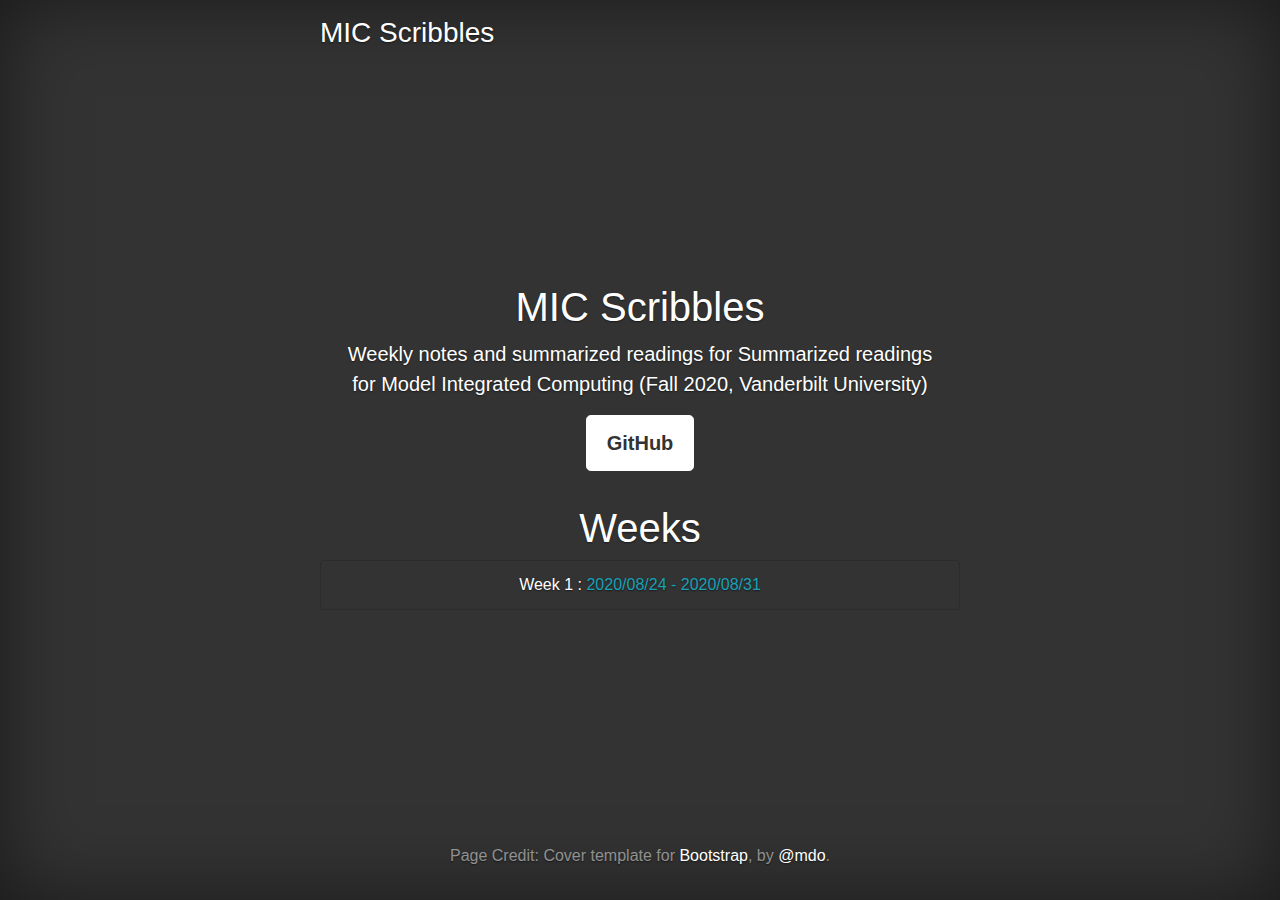
<file: index.html>
<!doctype html>
<html lang="en">
  <head>
    <meta charset="utf-8">
    <meta name="viewport" content="width=device-width, initial-scale=1, shrink-to-fit=no">
    <meta name="description" content="">
    <meta name="author" content="">
    <link rel="icon" href="/docs/4.0/assets/img/favicons/favicon.ico">

    <title>MIC Scribbles</title>


    <!-- Bootstrap core CSS -->
    <link rel="stylesheet" href="https://maxcdn.bootstrapcdn.com/bootstrap/4.0.0/css/bootstrap.min.css" integrity="sha384-Gn5384xqQ1aoWXA+058RXPxPg6fy4IWvTNh0E263XmFcJlSAwiGgFAW/dAiS6JXm" crossorigin="anonymous">

    <!-- Custom styles for this template -->
    <link href="assets/css/scribbles.css" rel="stylesheet">
  </head>

  <body class="text-center">

    <div class="scribble-container d-flex h-100 p-3 mx-auto flex-column">
      <header class="masthead mb-auto">
        <div class="inner">
          <h3 class="masthead-brand">MIC Scribbles</h3>
          <nav class="nav nav-masthead justify-content-center">
          </nav>
        </div>
      </header>

      <main role="main" class="inner scribble">
        <h1 class="scribble-heading"> MIC Scribbles</h1>
        <p class="lead">Weekly notes and summarized readings for Summarized readings for Model Integrated Computing (Fall 2020, Vanderbilt University) </p>
        <a href="https://github.com/umesh-timalsina/mic-scribbles" class="btn btn-lg btn-secondary">GitHub</a>
      </main>
      <hr/>
      <div>
        <h1>Weeks</h1>
        <ul class="list-group ul-week">
          <li class="list-group-item"><a href="./week-1.html">Week 1</a> : <span class="text-info">2020/08/24 - 2020/08/31</span></li>
        </ul>
      </div>

      <footer class="mastfoot mt-auto">
        <div class="inner">
          <p>Page Credit: Cover template for <a href="https://getbootstrap.com/">Bootstrap</a>, by <a href="https://twitter.com/mdo">@mdo</a>.</p>
        </div>
      </footer>
    </div>

<script src="https://code.jquery.com/jquery-3.2.1.slim.min.js" integrity="sha384-KJ3o2DKtIkvYIK3UENzmM7KCkRr/rE9/Qpg6aAZGJwFDMVNA/GpGFF93hXpG5KkN" crossorigin="anonymous"></script>
<script src="https://cdnjs.cloudflare.com/ajax/libs/popper.js/1.12.9/umd/popper.min.js" integrity="sha384-ApNbgh9B+Y1QKtv3Rn7W3mgPxhU9K/ScQsAP7hUibX39j7fakFPskvXusvfa0b4Q" crossorigin="anonymous"></script>
<script src="https://maxcdn.bootstrapcdn.com/bootstrap/4.0.0/js/bootstrap.min.js" integrity="sha384-JZR6Spejh4U02d8jOt6vLEHfe/JQGiRRSQQxSfFWpi1MquVdAyjUar5+76PVCmYl" crossorigin="anonymous"></script>
  </body>
</html>
</file>
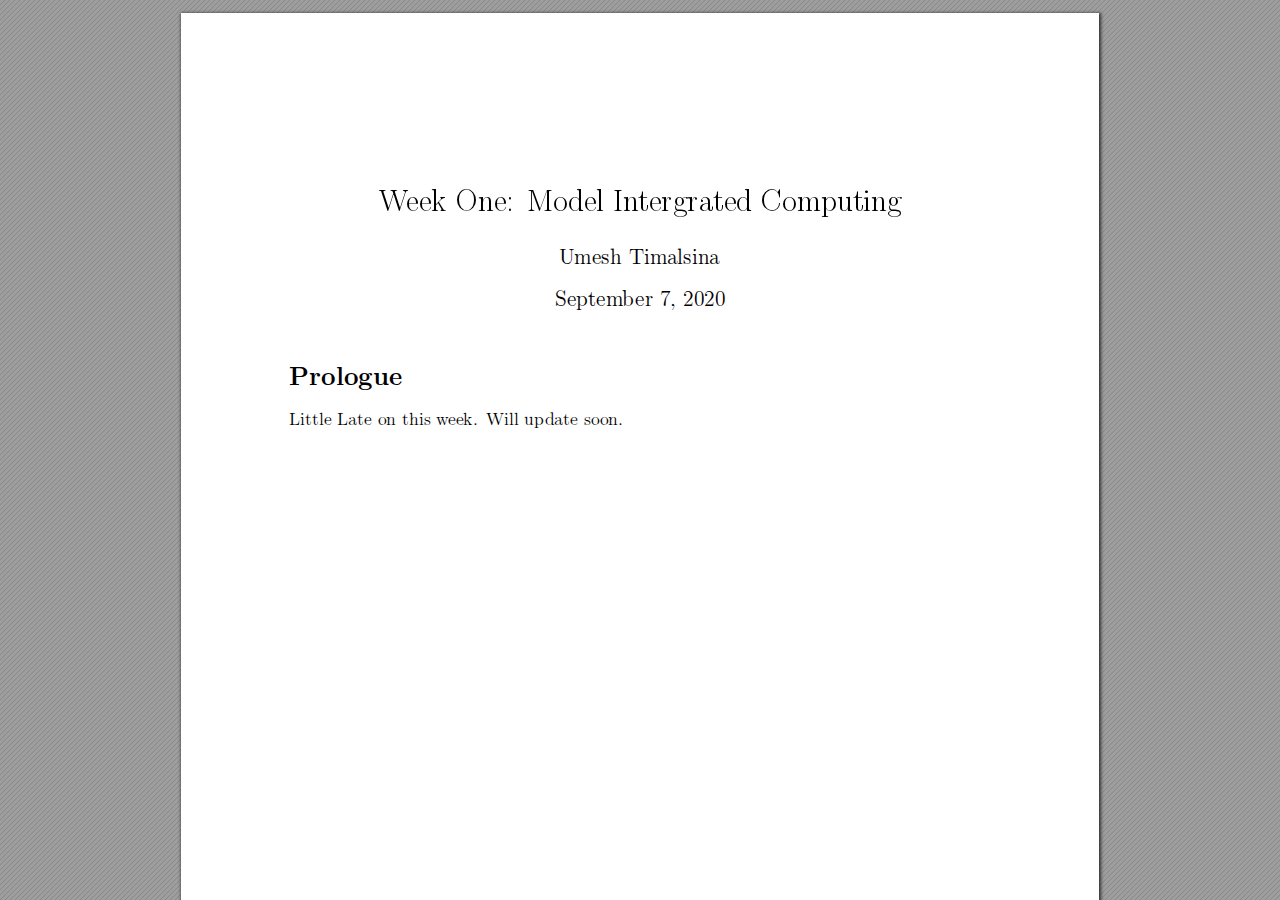
<file: week-1.html>
<!DOCTYPE html>
<!-- Created by pdf2htmlEX (https://github.com/pdf2htmlEX/pdf2htmlEX) -->
<html xmlns="http://www.w3.org/1999/xhtml">
<head>
<meta charset="utf-8"/>
<meta name="generator" content="pdf2htmlEX"/>
<meta http-equiv="X-UA-Compatible" content="IE=edge,chrome=1"/>
<style type="text/css">
/*! 
 * Base CSS for pdf2htmlEX
 * Copyright 2012,2013 Lu Wang <coolwanglu@gmail.com> 
 * https://github.com/pdf2htmlEX/pdf2htmlEX/blob/master/share/LICENSE
 */#sidebar{position:absolute;top:0;left:0;bottom:0;width:250px;padding:0;margin:0;overflow:auto}#page-container{position:absolute;top:0;left:0;margin:0;padding:0;border:0}@media screen{#sidebar.opened+#page-container{left:250px}#page-container{bottom:0;right:0;overflow:auto}.loading-indicator{display:none}.loading-indicator.active{display:block;position:absolute;width:64px;height:64px;top:50%;left:50%;margin-top:-32px;margin-left:-32px}.loading-indicator img{position:absolute;top:0;left:0;bottom:0;right:0}}@media print{@page{margin:0}html{margin:0}body{margin:0;-webkit-print-color-adjust:exact}#sidebar{display:none}#page-container{width:auto;height:auto;overflow:visible;background-color:transparent}.d{display:none}}.pf{position:relative;background-color:white;overflow:hidden;margin:0;border:0}.pc{position:absolute;border:0;padding:0;margin:0;top:0;left:0;width:100%;height:100%;overflow:hidden;display:block;transform-origin:0 0;-ms-transform-origin:0 0;-webkit-transform-origin:0 0}.pc.opened{display:block}.bf{position:absolute;border:0;margin:0;top:0;bottom:0;width:100%;height:100%;-ms-user-select:none;-moz-user-select:none;-webkit-user-select:none;user-select:none}.bi{position:absolute;border:0;margin:0;-ms-user-select:none;-moz-user-select:none;-webkit-user-select:none;user-select:none}@media print{.pf{margin:0;box-shadow:none;page-break-after:always;page-break-inside:avoid}@-moz-document url-prefix(){.pf{overflow:visible;border:1px solid #fff}.pc{overflow:visible}}}.c{position:absolute;border:0;padding:0;margin:0;overflow:hidden;display:block}.t{position:absolute;white-space:pre;font-size:1px;transform-origin:0 100%;-ms-transform-origin:0 100%;-webkit-transform-origin:0 100%;unicode-bidi:bidi-override;-moz-font-feature-settings:"liga" 0}.t:after{content:''}.t:before{content:'';display:inline-block}.t span{position:relative;unicode-bidi:bidi-override}._{display:inline-block;color:transparent;z-index:-1}::selection{background:rgba(127,255,255,0.4)}::-moz-selection{background:rgba(127,255,255,0.4)}.pi{display:none}.d{position:absolute;transform-origin:0 100%;-ms-transform-origin:0 100%;-webkit-transform-origin:0 100%}.it{border:0;background-color:rgba(255,255,255,0.0)}.ir:hover{cursor:pointer}</style>
<style type="text/css">
/*! 
 * Fancy styles for pdf2htmlEX
 * Copyright 2012,2013 Lu Wang <coolwanglu@gmail.com> 
 * https://github.com/pdf2htmlEX/pdf2htmlEX/blob/master/share/LICENSE
 */@keyframes fadein{from{opacity:0}to{opacity:1}}@-webkit-keyframes fadein{from{opacity:0}to{opacity:1}}@keyframes swing{0{transform:rotate(0)}10%{transform:rotate(0)}90%{transform:rotate(720deg)}100%{transform:rotate(720deg)}}@-webkit-keyframes swing{0{-webkit-transform:rotate(0)}10%{-webkit-transform:rotate(0)}90%{-webkit-transform:rotate(720deg)}100%{-webkit-transform:rotate(720deg)}}@media screen{#sidebar{background-color:#2f3236;background-image:url("[data-uri]")}#outline{font-family:Georgia,Times,"Times New Roman",serif;font-size:13px;margin:2em 1em}#outline ul{padding:0}#outline li{list-style-type:none;margin:1em 0}#outline li>ul{margin-left:1em}#outline a,#outline a:visited,#outline a:hover,#outline a:active{line-height:1.2;color:#e8e8e8;text-overflow:ellipsis;white-space:nowrap;text-decoration:none;display:block;overflow:hidden;outline:0}#outline a:hover{color:#0cf}#page-container{background-color:#9e9e9e;background-image:url("[data-uri]");-webkit-transition:left 500ms;transition:left 500ms}.pf{margin:13px auto;box-shadow:1px 1px 3px 1px #333;border-collapse:separate}.pc.opened{-webkit-animation:fadein 100ms;animation:fadein 100ms}.loading-indicator.active{-webkit-animation:swing 1.5s ease-in-out .01s infinite alternate none;animation:swing 1.5s ease-in-out .01s infinite alternate none}.checked{background:no-repeat url([data-uri])}}</style>
<style type="text/css">
.ff0{font-family:sans-serif;visibility:hidden;}
@font-face{font-family:ff1;src:url('[data-uri]')format("woff");}.ff1{font-family:ff1;line-height:0.903000;font-style:normal;font-weight:normal;visibility:visible;}
@font-face{font-family:ff2;src:url('[data-uri]')format("woff");}.ff2{font-family:ff2;line-height:0.898000;font-style:normal;font-weight:normal;visibility:visible;}
@font-face{font-family:ff3;src:url('[data-uri]')format("woff");}.ff3{font-family:ff3;line-height:0.895000;font-style:normal;font-weight:normal;visibility:visible;}
.m0{transform:matrix(0.375000,0.000000,0.000000,0.375000,0,0);-ms-transform:matrix(0.375000,0.000000,0.000000,0.375000,0,0);-webkit-transform:matrix(0.375000,0.000000,0.000000,0.375000,0,0);}
.v0{vertical-align:0.000000px;}
.ls0{letter-spacing:0.000000px;}
.sc_{text-shadow:none;}
.sc0{text-shadow:-0.015em 0 transparent,0 0.015em transparent,0.015em 0 transparent,0 -0.015em  transparent;}
@media screen and (-webkit-min-device-pixel-ratio:0){
.sc_{-webkit-text-stroke:0px transparent;}
.sc0{-webkit-text-stroke:0.015em transparent;text-shadow:none;}
}
.ws0{word-spacing:0.000000px;}
._0{margin-left:-6.446700px;}
._4{margin-left:-2.148900px;}
._3{width:2.148900px;}
._6{width:15.589581px;}
._5{width:18.707445px;}
._7{width:21.707607px;}
._1{width:24.960300px;}
._2{width:33.555900px;}
.fc0{color:rgb(0,0,0);}
.fs3{font-size:47.820800px;}
.fs1{font-size:57.384800px;}
.fs2{font-size:68.861600px;}
.fs0{font-size:82.650000px;}
.y0{bottom:-0.750000px;}
.y6{bottom:63.168000px;}
.y5{bottom:775.530000px;}
.y4{bottom:814.957500px;}
.y3{bottom:894.285000px;}
.y2{bottom:936.352500px;}
.y1{bottom:989.589000px;}
.h5{height:33.665843px;}
.h3{height:40.398899px;}
.h4{height:47.789950px;}
.h2{height:57.772350px;}
.h0{height:1188.000000px;}
.h1{height:1188.750000px;}
.w0{width:918.000000px;}
.w1{width:918.750000px;}
.x0{left:0.000000px;}
.x4{left:108.000000px;}
.x1{left:198.078000px;}
.x3{left:374.131500px;}
.x2{left:378.408000px;}
.x5{left:454.609500px;}
@media print{
.v0{vertical-align:0.000000pt;}
.ls0{letter-spacing:0.000000pt;}
.ws0{word-spacing:0.000000pt;}
._0{margin-left:-5.730400pt;}
._4{margin-left:-1.910133pt;}
._3{width:1.910133pt;}
._6{width:13.857405pt;}
._5{width:16.628840pt;}
._7{width:19.295651pt;}
._1{width:22.186933pt;}
._2{width:29.827467pt;}
.fs3{font-size:42.507378pt;}
.fs1{font-size:51.008711pt;}
.fs2{font-size:61.210311pt;}
.fs0{font-size:73.466667pt;}
.y0{bottom:-0.666667pt;}
.y6{bottom:56.149333pt;}
.y5{bottom:689.360000pt;}
.y4{bottom:724.406667pt;}
.y3{bottom:794.920000pt;}
.y2{bottom:832.313333pt;}
.y1{bottom:879.634667pt;}
.h5{height:29.925194pt;}
.h3{height:35.910133pt;}
.h4{height:42.479956pt;}
.h2{height:51.353200pt;}
.h0{height:1056.000000pt;}
.h1{height:1056.666667pt;}
.w0{width:816.000000pt;}
.w1{width:816.666667pt;}
.x0{left:0.000000pt;}
.x4{left:96.000000pt;}
.x1{left:176.069333pt;}
.x3{left:332.561333pt;}
.x2{left:336.362667pt;}
.x5{left:404.097333pt;}
}
</style>
<script>
/*
 Copyright 2012 Mozilla Foundation 
 Copyright 2013 Lu Wang <coolwanglu@gmail.com>
 Apachine License Version 2.0 
*/
(function(){function b(a,b,e,f){var c=(a.className||"").split(/\s+/g);""===c[0]&&c.shift();var d=c.indexOf(b);0>d&&e&&c.push(b);0<=d&&f&&c.splice(d,1);a.className=c.join(" ");return 0<=d}if(!("classList"in document.createElement("div"))){var e={add:function(a){b(this.element,a,!0,!1)},contains:function(a){return b(this.element,a,!1,!1)},remove:function(a){b(this.element,a,!1,!0)},toggle:function(a){b(this.element,a,!0,!0)}};Object.defineProperty(HTMLElement.prototype,"classList",{get:function(){if(this._classList)return this._classList;
var a=Object.create(e,{element:{value:this,writable:!1,enumerable:!0}});Object.defineProperty(this,"_classList",{value:a,writable:!1,enumerable:!1});return a},enumerable:!0})}})();
</script>
<script>
(function(){/*
 pdf2htmlEX.js: Core UI functions for pdf2htmlEX 
 Copyright 2012,2013 Lu Wang <coolwanglu@gmail.com> and other contributors 
 https://github.com/pdf2htmlEX/pdf2htmlEX/blob/master/share/LICENSE 
*/
var pdf2htmlEX=window.pdf2htmlEX=window.pdf2htmlEX||{},CSS_CLASS_NAMES={page_frame:"pf",page_content_box:"pc",page_data:"pi",background_image:"bi",link:"l",input_radio:"ir",__dummy__:"no comma"},DEFAULT_CONFIG={container_id:"page-container",sidebar_id:"sidebar",outline_id:"outline",loading_indicator_cls:"loading-indicator",preload_pages:3,render_timeout:100,scale_step:0.9,key_handler:!0,hashchange_handler:!0,view_history_handler:!0,__dummy__:"no comma"},EPS=1E-6;
function invert(a){var b=a[0]*a[3]-a[1]*a[2];return[a[3]/b,-a[1]/b,-a[2]/b,a[0]/b,(a[2]*a[5]-a[3]*a[4])/b,(a[1]*a[4]-a[0]*a[5])/b]}function transform(a,b){return[a[0]*b[0]+a[2]*b[1]+a[4],a[1]*b[0]+a[3]*b[1]+a[5]]}function get_page_number(a){return parseInt(a.getAttribute("data-page-no"),16)}function disable_dragstart(a){for(var b=0,c=a.length;b<c;++b)a[b].addEventListener("dragstart",function(){return!1},!1)}
function clone_and_extend_objs(a){for(var b={},c=0,e=arguments.length;c<e;++c){var h=arguments[c],d;for(d in h)h.hasOwnProperty(d)&&(b[d]=h[d])}return b}
function Page(a){if(a){this.shown=this.loaded=!1;this.page=a;this.num=get_page_number(a);this.original_height=a.clientHeight;this.original_width=a.clientWidth;var b=a.getElementsByClassName(CSS_CLASS_NAMES.page_content_box)[0];b&&(this.content_box=b,this.original_scale=this.cur_scale=this.original_height/b.clientHeight,this.page_data=JSON.parse(a.getElementsByClassName(CSS_CLASS_NAMES.page_data)[0].getAttribute("data-data")),this.ctm=this.page_data.ctm,this.ictm=invert(this.ctm),this.loaded=!0)}}
Page.prototype={hide:function(){this.loaded&&this.shown&&(this.content_box.classList.remove("opened"),this.shown=!1)},show:function(){this.loaded&&!this.shown&&(this.content_box.classList.add("opened"),this.shown=!0)},rescale:function(a){this.cur_scale=0===a?this.original_scale:a;this.loaded&&(a=this.content_box.style,a.msTransform=a.webkitTransform=a.transform="scale("+this.cur_scale.toFixed(3)+")");a=this.page.style;a.height=this.original_height*this.cur_scale+"px";a.width=this.original_width*this.cur_scale+
"px"},view_position:function(){var a=this.page,b=a.parentNode;return[b.scrollLeft-a.offsetLeft-a.clientLeft,b.scrollTop-a.offsetTop-a.clientTop]},height:function(){return this.page.clientHeight},width:function(){return this.page.clientWidth}};function Viewer(a){this.config=clone_and_extend_objs(DEFAULT_CONFIG,0<arguments.length?a:{});this.pages_loading=[];this.init_before_loading_content();var b=this;document.addEventListener("DOMContentLoaded",function(){b.init_after_loading_content()},!1)}
Viewer.prototype={scale:1,cur_page_idx:0,first_page_idx:0,init_before_loading_content:function(){this.pre_hide_pages()},initialize_radio_button:function(){for(var a=document.getElementsByClassName(CSS_CLASS_NAMES.input_radio),b=0;b<a.length;b++)a[b].addEventListener("click",function(){this.classList.toggle("checked")})},init_after_loading_content:function(){this.sidebar=document.getElementById(this.config.sidebar_id);this.outline=document.getElementById(this.config.outline_id);this.container=document.getElementById(this.config.container_id);
this.loading_indicator=document.getElementsByClassName(this.config.loading_indicator_cls)[0];for(var a=!0,b=this.outline.childNodes,c=0,e=b.length;c<e;++c)if("ul"===b[c].nodeName.toLowerCase()){a=!1;break}a||this.sidebar.classList.add("opened");this.find_pages();if(0!=this.pages.length){disable_dragstart(document.getElementsByClassName(CSS_CLASS_NAMES.background_image));this.config.key_handler&&this.register_key_handler();var h=this;this.config.hashchange_handler&&window.addEventListener("hashchange",
function(a){h.navigate_to_dest(document.location.hash.substring(1))},!1);this.config.view_history_handler&&window.addEventListener("popstate",function(a){a.state&&h.navigate_to_dest(a.state)},!1);this.container.addEventListener("scroll",function(){h.update_page_idx();h.schedule_render(!0)},!1);[this.container,this.outline].forEach(function(a){a.addEventListener("click",h.link_handler.bind(h),!1)});this.initialize_radio_button();this.render()}},find_pages:function(){for(var a=[],b={},c=this.container.childNodes,
e=0,h=c.length;e<h;++e){var d=c[e];d.nodeType===Node.ELEMENT_NODE&&d.classList.contains(CSS_CLASS_NAMES.page_frame)&&(d=new Page(d),a.push(d),b[d.num]=a.length-1)}this.pages=a;this.page_map=b},load_page:function(a,b,c){var e=this.pages;if(!(a>=e.length||(e=e[a],e.loaded||this.pages_loading[a]))){var e=e.page,h=e.getAttribute("data-page-url");if(h){this.pages_loading[a]=!0;var d=e.getElementsByClassName(this.config.loading_indicator_cls)[0];"undefined"===typeof d&&(d=this.loading_indicator.cloneNode(!0),
d.classList.add("active"),e.appendChild(d));var f=this,g=new XMLHttpRequest;g.open("GET",h,!0);g.onload=function(){if(200===g.status||0===g.status){var b=document.createElement("div");b.innerHTML=g.responseText;for(var d=null,b=b.childNodes,e=0,h=b.length;e<h;++e){var p=b[e];if(p.nodeType===Node.ELEMENT_NODE&&p.classList.contains(CSS_CLASS_NAMES.page_frame)){d=p;break}}b=f.pages[a];f.container.replaceChild(d,b.page);b=new Page(d);f.pages[a]=b;b.hide();b.rescale(f.scale);disable_dragstart(d.getElementsByClassName(CSS_CLASS_NAMES.background_image));
f.schedule_render(!1);c&&c(b)}delete f.pages_loading[a]};g.send(null)}void 0===b&&(b=this.config.preload_pages);0<--b&&(f=this,setTimeout(function(){f.load_page(a+1,b)},0))}},pre_hide_pages:function(){var a="@media screen{."+CSS_CLASS_NAMES.page_content_box+"{display:none;}}",b=document.createElement("style");b.styleSheet?b.styleSheet.cssText=a:b.appendChild(document.createTextNode(a));document.head.appendChild(b)},render:function(){for(var a=this.container,b=a.scrollTop,c=a.clientHeight,a=b-c,b=
b+c+c,c=this.pages,e=0,h=c.length;e<h;++e){var d=c[e],f=d.page,g=f.offsetTop+f.clientTop,f=g+f.clientHeight;g<=b&&f>=a?d.loaded?d.show():this.load_page(e):d.hide()}},update_page_idx:function(){var a=this.pages,b=a.length;if(!(2>b)){for(var c=this.container,e=c.scrollTop,c=e+c.clientHeight,h=-1,d=b,f=d-h;1<f;){var g=h+Math.floor(f/2),f=a[g].page;f.offsetTop+f.clientTop+f.clientHeight>=e?d=g:h=g;f=d-h}this.first_page_idx=d;for(var g=h=this.cur_page_idx,k=0;d<b;++d){var f=a[d].page,l=f.offsetTop+f.clientTop,
f=f.clientHeight;if(l>c)break;f=(Math.min(c,l+f)-Math.max(e,l))/f;if(d===h&&Math.abs(f-1)<=EPS){g=h;break}f>k&&(k=f,g=d)}this.cur_page_idx=g}},schedule_render:function(a){if(void 0!==this.render_timer){if(!a)return;clearTimeout(this.render_timer)}var b=this;this.render_timer=setTimeout(function(){delete b.render_timer;b.render()},this.config.render_timeout)},register_key_handler:function(){var a=this;window.addEventListener("DOMMouseScroll",function(b){if(b.ctrlKey){b.preventDefault();var c=a.container,
e=c.getBoundingClientRect(),c=[b.clientX-e.left-c.clientLeft,b.clientY-e.top-c.clientTop];a.rescale(Math.pow(a.config.scale_step,b.detail),!0,c)}},!1);window.addEventListener("keydown",function(b){var c=!1,e=b.ctrlKey||b.metaKey,h=b.altKey;switch(b.keyCode){case 61:case 107:case 187:e&&(a.rescale(1/a.config.scale_step,!0),c=!0);break;case 173:case 109:case 189:e&&(a.rescale(a.config.scale_step,!0),c=!0);break;case 48:e&&(a.rescale(0,!1),c=!0);break;case 33:h?a.scroll_to(a.cur_page_idx-1):a.container.scrollTop-=
a.container.clientHeight;c=!0;break;case 34:h?a.scroll_to(a.cur_page_idx+1):a.container.scrollTop+=a.container.clientHeight;c=!0;break;case 35:a.container.scrollTop=a.container.scrollHeight;c=!0;break;case 36:a.container.scrollTop=0,c=!0}c&&b.preventDefault()},!1)},rescale:function(a,b,c){var e=this.scale;this.scale=a=0===a?1:b?e*a:a;c||(c=[0,0]);b=this.container;c[0]+=b.scrollLeft;c[1]+=b.scrollTop;for(var h=this.pages,d=h.length,f=this.first_page_idx;f<d;++f){var g=h[f].page;if(g.offsetTop+g.clientTop>=
c[1])break}g=f-1;0>g&&(g=0);var g=h[g].page,k=g.clientWidth,f=g.clientHeight,l=g.offsetLeft+g.clientLeft,m=c[0]-l;0>m?m=0:m>k&&(m=k);k=g.offsetTop+g.clientTop;c=c[1]-k;0>c?c=0:c>f&&(c=f);for(f=0;f<d;++f)h[f].rescale(a);b.scrollLeft+=m/e*a+g.offsetLeft+g.clientLeft-m-l;b.scrollTop+=c/e*a+g.offsetTop+g.clientTop-c-k;this.schedule_render(!0)},fit_width:function(){var a=this.cur_page_idx;this.rescale(this.container.clientWidth/this.pages[a].width(),!0);this.scroll_to(a)},fit_height:function(){var a=this.cur_page_idx;
this.rescale(this.container.clientHeight/this.pages[a].height(),!0);this.scroll_to(a)},get_containing_page:function(a){for(;a;){if(a.nodeType===Node.ELEMENT_NODE&&a.classList.contains(CSS_CLASS_NAMES.page_frame)){a=get_page_number(a);var b=this.page_map;return a in b?this.pages[b[a]]:null}a=a.parentNode}return null},link_handler:function(a){var b=a.target,c=b.getAttribute("data-dest-detail");if(c){if(this.config.view_history_handler)try{var e=this.get_current_view_hash();window.history.replaceState(e,
"","#"+e);window.history.pushState(c,"","#"+c)}catch(h){}this.navigate_to_dest(c,this.get_containing_page(b));a.preventDefault()}},navigate_to_dest:function(a,b){try{var c=JSON.parse(a)}catch(e){return}if(c instanceof Array){var h=c[0],d=this.page_map;if(h in d){for(var f=d[h],h=this.pages[f],d=2,g=c.length;d<g;++d){var k=c[d];if(null!==k&&"number"!==typeof k)return}for(;6>c.length;)c.push(null);var g=b||this.pages[this.cur_page_idx],d=g.view_position(),d=transform(g.ictm,[d[0],g.height()-d[1]]),
g=this.scale,l=[0,0],m=!0,k=!1,n=this.scale;switch(c[1]){case "XYZ":l=[null===c[2]?d[0]:c[2]*n,null===c[3]?d[1]:c[3]*n];g=c[4];if(null===g||0===g)g=this.scale;k=!0;break;case "Fit":case "FitB":l=[0,0];k=!0;break;case "FitH":case "FitBH":l=[0,null===c[2]?d[1]:c[2]*n];k=!0;break;case "FitV":case "FitBV":l=[null===c[2]?d[0]:c[2]*n,0];k=!0;break;case "FitR":l=[c[2]*n,c[5]*n],m=!1,k=!0}if(k){this.rescale(g,!1);var p=this,c=function(a){l=transform(a.ctm,l);m&&(l[1]=a.height()-l[1]);p.scroll_to(f,l)};h.loaded?
c(h):(this.load_page(f,void 0,c),this.scroll_to(f))}}}},scroll_to:function(a,b){var c=this.pages;if(!(0>a||a>=c.length)){c=c[a].view_position();void 0===b&&(b=[0,0]);var e=this.container;e.scrollLeft+=b[0]-c[0];e.scrollTop+=b[1]-c[1]}},get_current_view_hash:function(){var a=[],b=this.pages[this.cur_page_idx];a.push(b.num);a.push("XYZ");var c=b.view_position(),c=transform(b.ictm,[c[0],b.height()-c[1]]);a.push(c[0]/this.scale);a.push(c[1]/this.scale);a.push(this.scale);return JSON.stringify(a)}};
pdf2htmlEX.Viewer=Viewer;})();
</script>
<script>
try{
pdf2htmlEX.defaultViewer = new pdf2htmlEX.Viewer({});
}catch(e){}
</script>
<title></title>
</head>
<body>
<div id="sidebar">
<div id="outline">
</div>
</div>
<div id="page-container">
<div id="pf1" class="pf w0 h0" data-page-no="1"><div class="pc pc1 w0 h0"><img class="bi x0 y0 w1 h1" alt="" src="[data-uri]"/><div class="t m0 x1 h2 y1 ff1 fs0 fc0 sc0 ls0 ws0">W<span class="_ _0"></span>eek<span class="_ _1"> </span>One:<span class="_ _2"> </span>Mo<span class="_ _3"></span>del<span class="_ _1"> </span>In<span class="_ _4"></span>tergrated<span class="_ _1"> </span>Computing</div><div class="t m0 x2 h3 y2 ff2 fs1 fc0 sc0 ls0 ws0">Umesh<span class="_ _5"> </span>Timalsina</div><div class="t m0 x3 h3 y3 ff2 fs1 fc0 sc0 ls0 ws0">Septem<span class="_ _4"></span>b<span class="_ _3"></span>er<span class="_ _5"> </span>7,<span class="_ _5"> </span>2020</div><div class="t m0 x4 h4 y4 ff3 fs2 fc0 sc0 ls0 ws0">Prologue</div><div class="t m0 x4 h5 y5 ff2 fs3 fc0 sc0 ls0 ws0">Little<span class="_ _6"> </span>Late<span class="_ _6"> </span>on<span class="_ _6"> </span>this<span class="_ _6"> </span>w<span class="_ _4"></span>eek.<span class="_ _7"> </span>Will<span class="_ _6"> </span>up<span class="_ _3"></span>date<span class="_ _6"> </span>soon.</div><div class="t m0 x5 h5 y6 ff2 fs3 fc0 sc0 ls0 ws0">1</div></div><div class="pi" data-data='{"ctm":[1.500000,0.000000,0.000000,1.500000,0.000000,0.000000]}'></div></div>
</div>
<div class="loading-indicator">
<img alt="" src="[data-uri]"/>
</div>
</body>
</html>
</file>
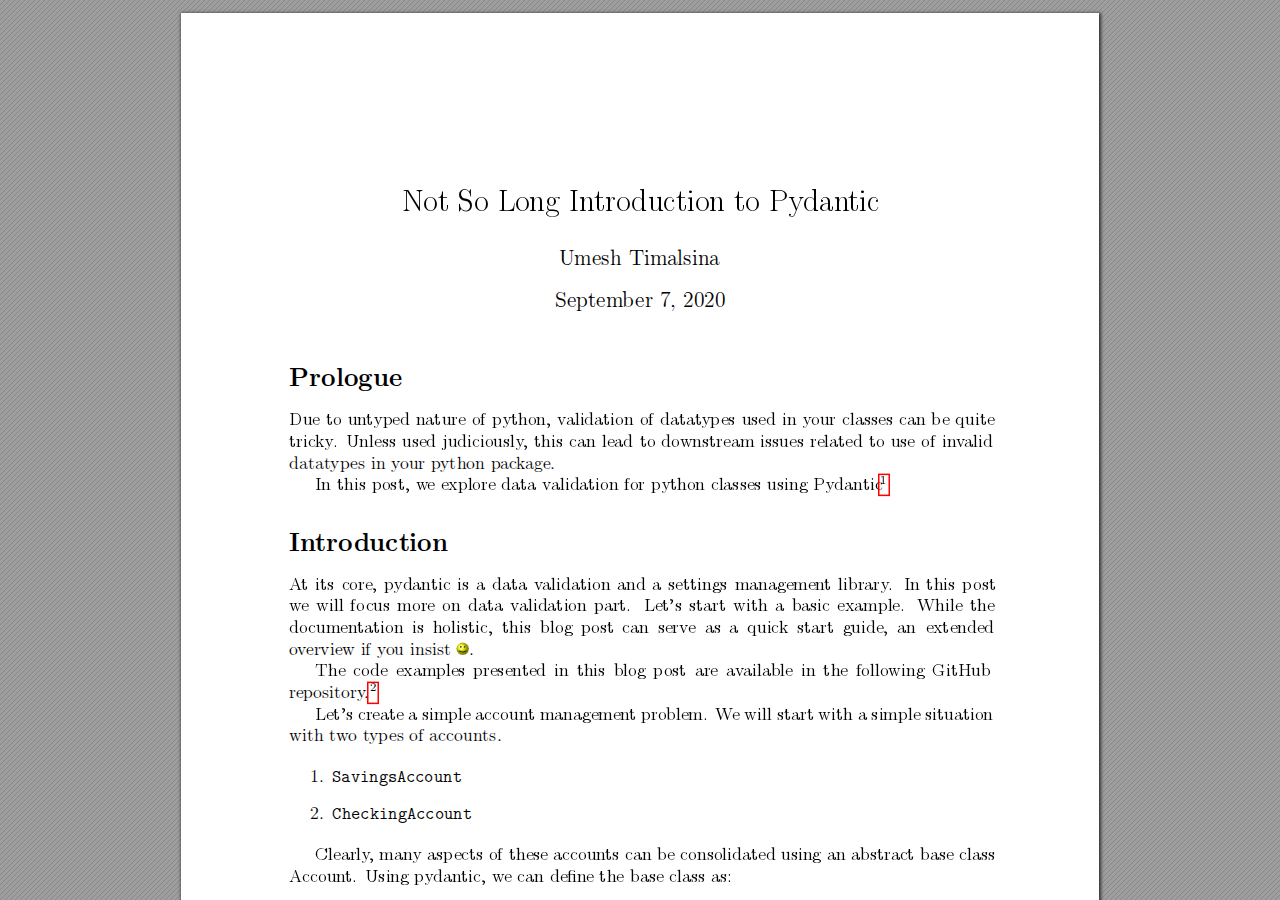
<file: week-2.html>
<!DOCTYPE html>
<!-- Created by pdf2htmlEX (https://github.com/pdf2htmlEX/pdf2htmlEX) -->
<html xmlns="http://www.w3.org/1999/xhtml">
<head>
<meta charset="utf-8"/>
<meta name="generator" content="pdf2htmlEX"/>
<meta http-equiv="X-UA-Compatible" content="IE=edge,chrome=1"/>
<style type="text/css">
/*! 
 * Base CSS for pdf2htmlEX
 * Copyright 2012,2013 Lu Wang <coolwanglu@gmail.com> 
 * https://github.com/pdf2htmlEX/pdf2htmlEX/blob/master/share/LICENSE
 */#sidebar{position:absolute;top:0;left:0;bottom:0;width:250px;padding:0;margin:0;overflow:auto}#page-container{position:absolute;top:0;left:0;margin:0;padding:0;border:0}@media screen{#sidebar.opened+#page-container{left:250px}#page-container{bottom:0;right:0;overflow:auto}.loading-indicator{display:none}.loading-indicator.active{display:block;position:absolute;width:64px;height:64px;top:50%;left:50%;margin-top:-32px;margin-left:-32px}.loading-indicator img{position:absolute;top:0;left:0;bottom:0;right:0}}@media print{@page{margin:0}html{margin:0}body{margin:0;-webkit-print-color-adjust:exact}#sidebar{display:none}#page-container{width:auto;height:auto;overflow:visible;background-color:transparent}.d{display:none}}.pf{position:relative;background-color:white;overflow:hidden;margin:0;border:0}.pc{position:absolute;border:0;padding:0;margin:0;top:0;left:0;width:100%;height:100%;overflow:hidden;display:block;transform-origin:0 0;-ms-transform-origin:0 0;-webkit-transform-origin:0 0}.pc.opened{display:block}.bf{position:absolute;border:0;margin:0;top:0;bottom:0;width:100%;height:100%;-ms-user-select:none;-moz-user-select:none;-webkit-user-select:none;user-select:none}.bi{position:absolute;border:0;margin:0;-ms-user-select:none;-moz-user-select:none;-webkit-user-select:none;user-select:none}@media print{.pf{margin:0;box-shadow:none;page-break-after:always;page-break-inside:avoid}@-moz-document url-prefix(){.pf{overflow:visible;border:1px solid #fff}.pc{overflow:visible}}}.c{position:absolute;border:0;padding:0;margin:0;overflow:hidden;display:block}.t{position:absolute;white-space:pre;font-size:1px;transform-origin:0 100%;-ms-transform-origin:0 100%;-webkit-transform-origin:0 100%;unicode-bidi:bidi-override;-moz-font-feature-settings:"liga" 0}.t:after{content:''}.t:before{content:'';display:inline-block}.t span{position:relative;unicode-bidi:bidi-override}._{display:inline-block;color:transparent;z-index:-1}::selection{background:rgba(127,255,255,0.4)}::-moz-selection{background:rgba(127,255,255,0.4)}.pi{display:none}.d{position:absolute;transform-origin:0 100%;-ms-transform-origin:0 100%;-webkit-transform-origin:0 100%}.it{border:0;background-color:rgba(255,255,255,0.0)}.ir:hover{cursor:pointer}</style>
<style type="text/css">
/*! 
 * Fancy styles for pdf2htmlEX
 * Copyright 2012,2013 Lu Wang <coolwanglu@gmail.com> 
 * https://github.com/pdf2htmlEX/pdf2htmlEX/blob/master/share/LICENSE
 */@keyframes fadein{from{opacity:0}to{opacity:1}}@-webkit-keyframes fadein{from{opacity:0}to{opacity:1}}@keyframes swing{0{transform:rotate(0)}10%{transform:rotate(0)}90%{transform:rotate(720deg)}100%{transform:rotate(720deg)}}@-webkit-keyframes swing{0{-webkit-transform:rotate(0)}10%{-webkit-transform:rotate(0)}90%{-webkit-transform:rotate(720deg)}100%{-webkit-transform:rotate(720deg)}}@media screen{#sidebar{background-color:#2f3236;background-image:url("[data-uri]")}#outline{font-family:Georgia,Times,"Times New Roman",serif;font-size:13px;margin:2em 1em}#outline ul{padding:0}#outline li{list-style-type:none;margin:1em 0}#outline li>ul{margin-left:1em}#outline a,#outline a:visited,#outline a:hover,#outline a:active{line-height:1.2;color:#e8e8e8;text-overflow:ellipsis;white-space:nowrap;text-decoration:none;display:block;overflow:hidden;outline:0}#outline a:hover{color:#0cf}#page-container{background-color:#9e9e9e;background-image:url("[data-uri]");-webkit-transition:left 500ms;transition:left 500ms}.pf{margin:13px auto;box-shadow:1px 1px 3px 1px #333;border-collapse:separate}.pc.opened{-webkit-animation:fadein 100ms;animation:fadein 100ms}.loading-indicator.active{-webkit-animation:swing 1.5s ease-in-out .01s infinite alternate none;animation:swing 1.5s ease-in-out .01s infinite alternate none}.checked{background:no-repeat url([data-uri])}}</style>
<style type="text/css">
.ff0{font-family:sans-serif;visibility:hidden;}
@font-face{font-family:ff1;src:url('[data-uri]')format("woff");}.ff1{font-family:ff1;line-height:0.903000;font-style:normal;font-weight:normal;visibility:visible;}
@font-face{font-family:ff2;src:url('[data-uri]')format("woff");}.ff2{font-family:ff2;line-height:0.919000;font-style:normal;font-weight:normal;visibility:visible;}
@font-face{font-family:ff3;src:url('[data-uri]')format("woff");}.ff3{font-family:ff3;line-height:0.896000;font-style:normal;font-weight:normal;visibility:visible;}
@font-face{font-family:ff4;src:url('[data-uri]')format("woff");}.ff4{font-family:ff4;line-height:0.665000;font-style:normal;font-weight:normal;visibility:visible;}
@font-face{font-family:ff5;src:url('[data-uri]')format("woff");}.ff5{font-family:ff5;line-height:0.854000;font-style:normal;font-weight:normal;visibility:visible;}
@font-face{font-family:ff6;src:url('[data-uri]')format("woff");}.ff6{font-family:ff6;line-height:0.697000;font-style:normal;font-weight:normal;visibility:visible;}
@font-face{font-family:ff7;src:url('[data-uri]')format("woff");}.ff7{font-family:ff7;line-height:0.923000;font-style:normal;font-weight:normal;visibility:visible;}
@font-face{font-family:ff8;src:url('[data-uri]')format("woff");}.ff8{font-family:ff8;line-height:0.664000;font-style:normal;font-weight:normal;visibility:visible;}
.m0{transform:matrix(0.375000,0.000000,0.000000,0.375000,0,0);-ms-transform:matrix(0.375000,0.000000,0.000000,0.375000,0,0);-webkit-transform:matrix(0.375000,0.000000,0.000000,0.375000,0,0);}
.m1{transform:matrix(1.500000,0.000000,0.000000,1.500000,0,0);-ms-transform:matrix(1.500000,0.000000,0.000000,1.500000,0,0);-webkit-transform:matrix(1.500000,0.000000,0.000000,1.500000,0,0);}
.v0{vertical-align:0.000000px;}
.ls0{letter-spacing:0.000000px;}
.sc_{text-shadow:none;}
.sc0{text-shadow:-0.015em 0 transparent,0 0.015em transparent,0.015em 0 transparent,0 -0.015em  transparent;}
@media screen and (-webkit-min-device-pixel-ratio:0){
.sc_{-webkit-text-stroke:0px transparent;}
.sc0{-webkit-text-stroke:0.015em transparent;text-shadow:none;}
}
.ws0{word-spacing:0.000000px;}
._7{margin-left:-3.921306px;}
._1{margin-left:-2.148900px;}
._d{margin-left:-1.069518px;}
._c{width:1.026768px;}
._2{width:2.148900px;}
._10{width:11.859558px;}
._8{width:14.818376px;}
._4{width:16.019968px;}
._6{width:17.311130px;}
._3{width:18.707445px;}
._a{width:20.416446px;}
._f{width:21.519360px;}
._5{width:23.091374px;}
._0{width:24.960300px;}
._9{width:28.929474px;}
._b{width:33.203480px;}
._e{width:48.566747px;}
._11{width:59.776355px;}
._12{width:143.460355px;}
._13{width:227.148355px;}
._14{width:310.832709px;}
.fc6{color:rgb(209,64,59);}
.fc7{color:rgb(186,102,135);}
.fc5{color:rgb(171,33,255);}
.fc8{color:rgb(25,23,125);}
.fc4{color:rgb(186,33,33);}
.fc2{color:rgb(0,0,255);}
.fc1{color:rgb(0,128,0);}
.fc3{color:rgb(102,102,102);}
.fc0{color:rgb(0,0,0);}
.fs5{font-size:23.910400px;}
.fs7{font-size:27.895200px;}
.fs4{font-size:31.880400px;}
.fs6{font-size:39.850400px;}
.fs3{font-size:47.820800px;}
.fs1{font-size:57.384800px;}
.fs2{font-size:68.861600px;}
.fs0{font-size:82.650000px;}
.y0{bottom:-0.750000px;}
.y22{bottom:63.168000px;}
.y21{bottom:113.079000px;}
.y20{bottom:118.501500px;}
.y1f{bottom:131.011500px;}
.y1e{bottom:136.434000px;}
.y1d{bottom:165.432000px;}
.y1c{bottom:186.951000px;}
.y1b{bottom:208.471500px;}
.y1a{bottom:229.990500px;}
.y19{bottom:251.509500px;}
.y18{bottom:273.028500px;}
.y17{bottom:319.042500px;}
.y45{bottom:329.118000px;}
.y16{bottom:340.710000px;}
.y44{bottom:350.637000px;}
.y43{bottom:372.156000px;}
.y15{bottom:381.807000px;}
.y42{bottom:393.675000px;}
.y41{bottom:415.195500px;}
.y14{bottom:418.419000px;}
.y40{bottom:436.714500px;}
.y3f{bottom:458.233500px;}
.y13{bottom:459.514500px;}
.y3e{bottom:479.752500px;}
.y12{bottom:481.183500px;}
.y3d{bottom:501.271500px;}
.y10{bottom:502.852500px;}
.y11{bottom:509.359500px;}
.y3c{bottom:522.790500px;}
.yf{bottom:524.521500px;}
.y3b{bottom:544.311000px;}
.ye{bottom:546.190500px;}
.y3a{bottom:565.830000px;}
.yd{bottom:567.858000px;}
.y39{bottom:587.349000px;}
.yc{bottom:589.527000px;}
.y38{bottom:608.868000px;}
.yb{bottom:611.196000px;}
.y37{bottom:630.387000px;}
.ya{bottom:650.623500px;}
.y36{bottom:651.906000px;}
.y35{bottom:673.426500px;}
.y34{bottom:694.945500px;}
.y8{bottom:710.524500px;}
.y33{bottom:716.464500px;}
.y9{bottom:717.031500px;}
.y7{bottom:732.192000px;}
.y32{bottom:737.983500px;}
.y6{bottom:753.861000px;}
.y31{bottom:759.502500px;}
.y5{bottom:775.530000px;}
.y30{bottom:781.021500px;}
.y2f{bottom:802.540500px;}
.y4{bottom:814.957500px;}
.y2e{bottom:824.061000px;}
.y2d{bottom:845.580000px;}
.y2c{bottom:867.099000px;}
.y2b{bottom:888.618000px;}
.y3{bottom:894.285000px;}
.y2a{bottom:910.137000px;}
.y29{bottom:931.656000px;}
.y2{bottom:936.352500px;}
.y28{bottom:953.176500px;}
.y27{bottom:974.695500px;}
.y1{bottom:989.589000px;}
.y26{bottom:996.214500px;}
.y25{bottom:1017.733500px;}
.y24{bottom:1039.252500px;}
.y23{bottom:1060.771500px;}
.h8{height:16.163430px;}
.h9{height:18.522413px;}
.h6{height:21.200466px;}
.h7{height:27.656178px;}
.h5{height:34.144051px;}
.h3{height:40.972747px;}
.h4{height:47.858812px;}
.h2{height:57.772350px;}
.h0{height:1188.000000px;}
.h1{height:1188.750000px;}
.w0{width:918.000000px;}
.w1{width:918.750000px;}
.x0{left:0.000000px;}
.xc{left:79.108500px;}
.x9{left:84.588000px;}
.x4{left:108.000000px;}
.xa{left:128.194500px;}
.x8{left:129.460500px;}
.x5{left:134.338500px;}
.x7{left:188.575500px;}
.x1{left:220.567500px;}
.x3{left:374.131500px;}
.x2{left:378.408000px;}
.xb{left:454.611000px;}
.x6{left:698.997000px;}
@media print{
.v0{vertical-align:0.000000pt;}
.ls0{letter-spacing:0.000000pt;}
.ws0{word-spacing:0.000000pt;}
._7{margin-left:-3.485605pt;}
._1{margin-left:-1.910133pt;}
._d{margin-left:-0.950683pt;}
._c{width:0.912683pt;}
._2{width:1.910133pt;}
._10{width:10.541830pt;}
._8{width:13.171890pt;}
._4{width:14.239972pt;}
._6{width:15.387671pt;}
._3{width:16.628840pt;}
._a{width:18.147952pt;}
._f{width:19.128320pt;}
._5{width:20.525666pt;}
._0{width:22.186933pt;}
._9{width:25.715088pt;}
._b{width:29.514204pt;}
._e{width:43.170442pt;}
._11{width:53.134537pt;}
._12{width:127.520315pt;}
._13{width:201.909648pt;}
._14{width:276.295741pt;}
.fs5{font-size:21.253689pt;}
.fs7{font-size:24.795733pt;}
.fs4{font-size:28.338133pt;}
.fs6{font-size:35.422578pt;}
.fs3{font-size:42.507378pt;}
.fs1{font-size:51.008711pt;}
.fs2{font-size:61.210311pt;}
.fs0{font-size:73.466667pt;}
.y0{bottom:-0.666667pt;}
.y22{bottom:56.149333pt;}
.y21{bottom:100.514667pt;}
.y20{bottom:105.334667pt;}
.y1f{bottom:116.454667pt;}
.y1e{bottom:121.274667pt;}
.y1d{bottom:147.050667pt;}
.y1c{bottom:166.178667pt;}
.y1b{bottom:185.308000pt;}
.y1a{bottom:204.436000pt;}
.y19{bottom:223.564000pt;}
.y18{bottom:242.692000pt;}
.y17{bottom:283.593333pt;}
.y45{bottom:292.549333pt;}
.y16{bottom:302.853333pt;}
.y44{bottom:311.677333pt;}
.y43{bottom:330.805333pt;}
.y15{bottom:339.384000pt;}
.y42{bottom:349.933333pt;}
.y41{bottom:369.062667pt;}
.y14{bottom:371.928000pt;}
.y40{bottom:388.190667pt;}
.y3f{bottom:407.318667pt;}
.y13{bottom:408.457333pt;}
.y3e{bottom:426.446667pt;}
.y12{bottom:427.718667pt;}
.y3d{bottom:445.574667pt;}
.y10{bottom:446.980000pt;}
.y11{bottom:452.764000pt;}
.y3c{bottom:464.702667pt;}
.yf{bottom:466.241333pt;}
.y3b{bottom:483.832000pt;}
.ye{bottom:485.502667pt;}
.y3a{bottom:502.960000pt;}
.yd{bottom:504.762667pt;}
.y39{bottom:522.088000pt;}
.yc{bottom:524.024000pt;}
.y38{bottom:541.216000pt;}
.yb{bottom:543.285333pt;}
.y37{bottom:560.344000pt;}
.ya{bottom:578.332000pt;}
.y36{bottom:579.472000pt;}
.y35{bottom:598.601333pt;}
.y34{bottom:617.729333pt;}
.y8{bottom:631.577333pt;}
.y33{bottom:636.857333pt;}
.y9{bottom:637.361333pt;}
.y7{bottom:650.837333pt;}
.y32{bottom:655.985333pt;}
.y6{bottom:670.098667pt;}
.y31{bottom:675.113333pt;}
.y5{bottom:689.360000pt;}
.y30{bottom:694.241333pt;}
.y2f{bottom:713.369333pt;}
.y4{bottom:724.406667pt;}
.y2e{bottom:732.498667pt;}
.y2d{bottom:751.626667pt;}
.y2c{bottom:770.754667pt;}
.y2b{bottom:789.882667pt;}
.y3{bottom:794.920000pt;}
.y2a{bottom:809.010667pt;}
.y29{bottom:828.138667pt;}
.y2{bottom:832.313333pt;}
.y28{bottom:847.268000pt;}
.y27{bottom:866.396000pt;}
.y1{bottom:879.634667pt;}
.y26{bottom:885.524000pt;}
.y25{bottom:904.652000pt;}
.y24{bottom:923.780000pt;}
.y23{bottom:942.908000pt;}
.h8{height:14.367494pt;}
.h9{height:16.464367pt;}
.h6{height:18.844859pt;}
.h7{height:24.583269pt;}
.h5{height:30.350268pt;}
.h3{height:36.420220pt;}
.h4{height:42.541166pt;}
.h2{height:51.353200pt;}
.h0{height:1056.000000pt;}
.h1{height:1056.666667pt;}
.w0{width:816.000000pt;}
.w1{width:816.666667pt;}
.x0{left:0.000000pt;}
.xc{left:70.318667pt;}
.x9{left:75.189333pt;}
.x4{left:96.000000pt;}
.xa{left:113.950667pt;}
.x8{left:115.076000pt;}
.x5{left:119.412000pt;}
.x7{left:167.622667pt;}
.x1{left:196.060000pt;}
.x3{left:332.561333pt;}
.x2{left:336.362667pt;}
.xb{left:404.098667pt;}
.x6{left:621.330667pt;}
}
</style>
<script>
/*
 Copyright 2012 Mozilla Foundation 
 Copyright 2013 Lu Wang <coolwanglu@gmail.com>
 Apachine License Version 2.0 
*/
(function(){function b(a,b,e,f){var c=(a.className||"").split(/\s+/g);""===c[0]&&c.shift();var d=c.indexOf(b);0>d&&e&&c.push(b);0<=d&&f&&c.splice(d,1);a.className=c.join(" ");return 0<=d}if(!("classList"in document.createElement("div"))){var e={add:function(a){b(this.element,a,!0,!1)},contains:function(a){return b(this.element,a,!1,!1)},remove:function(a){b(this.element,a,!1,!0)},toggle:function(a){b(this.element,a,!0,!0)}};Object.defineProperty(HTMLElement.prototype,"classList",{get:function(){if(this._classList)return this._classList;
var a=Object.create(e,{element:{value:this,writable:!1,enumerable:!0}});Object.defineProperty(this,"_classList",{value:a,writable:!1,enumerable:!1});return a},enumerable:!0})}})();
</script>
<script>
(function(){/*
 pdf2htmlEX.js: Core UI functions for pdf2htmlEX 
 Copyright 2012,2013 Lu Wang <coolwanglu@gmail.com> and other contributors 
 https://github.com/pdf2htmlEX/pdf2htmlEX/blob/master/share/LICENSE 
*/
var pdf2htmlEX=window.pdf2htmlEX=window.pdf2htmlEX||{},CSS_CLASS_NAMES={page_frame:"pf",page_content_box:"pc",page_data:"pi",background_image:"bi",link:"l",input_radio:"ir",__dummy__:"no comma"},DEFAULT_CONFIG={container_id:"page-container",sidebar_id:"sidebar",outline_id:"outline",loading_indicator_cls:"loading-indicator",preload_pages:3,render_timeout:100,scale_step:0.9,key_handler:!0,hashchange_handler:!0,view_history_handler:!0,__dummy__:"no comma"},EPS=1E-6;
function invert(a){var b=a[0]*a[3]-a[1]*a[2];return[a[3]/b,-a[1]/b,-a[2]/b,a[0]/b,(a[2]*a[5]-a[3]*a[4])/b,(a[1]*a[4]-a[0]*a[5])/b]}function transform(a,b){return[a[0]*b[0]+a[2]*b[1]+a[4],a[1]*b[0]+a[3]*b[1]+a[5]]}function get_page_number(a){return parseInt(a.getAttribute("data-page-no"),16)}function disable_dragstart(a){for(var b=0,c=a.length;b<c;++b)a[b].addEventListener("dragstart",function(){return!1},!1)}
function clone_and_extend_objs(a){for(var b={},c=0,e=arguments.length;c<e;++c){var h=arguments[c],d;for(d in h)h.hasOwnProperty(d)&&(b[d]=h[d])}return b}
function Page(a){if(a){this.shown=this.loaded=!1;this.page=a;this.num=get_page_number(a);this.original_height=a.clientHeight;this.original_width=a.clientWidth;var b=a.getElementsByClassName(CSS_CLASS_NAMES.page_content_box)[0];b&&(this.content_box=b,this.original_scale=this.cur_scale=this.original_height/b.clientHeight,this.page_data=JSON.parse(a.getElementsByClassName(CSS_CLASS_NAMES.page_data)[0].getAttribute("data-data")),this.ctm=this.page_data.ctm,this.ictm=invert(this.ctm),this.loaded=!0)}}
Page.prototype={hide:function(){this.loaded&&this.shown&&(this.content_box.classList.remove("opened"),this.shown=!1)},show:function(){this.loaded&&!this.shown&&(this.content_box.classList.add("opened"),this.shown=!0)},rescale:function(a){this.cur_scale=0===a?this.original_scale:a;this.loaded&&(a=this.content_box.style,a.msTransform=a.webkitTransform=a.transform="scale("+this.cur_scale.toFixed(3)+")");a=this.page.style;a.height=this.original_height*this.cur_scale+"px";a.width=this.original_width*this.cur_scale+
"px"},view_position:function(){var a=this.page,b=a.parentNode;return[b.scrollLeft-a.offsetLeft-a.clientLeft,b.scrollTop-a.offsetTop-a.clientTop]},height:function(){return this.page.clientHeight},width:function(){return this.page.clientWidth}};function Viewer(a){this.config=clone_and_extend_objs(DEFAULT_CONFIG,0<arguments.length?a:{});this.pages_loading=[];this.init_before_loading_content();var b=this;document.addEventListener("DOMContentLoaded",function(){b.init_after_loading_content()},!1)}
Viewer.prototype={scale:1,cur_page_idx:0,first_page_idx:0,init_before_loading_content:function(){this.pre_hide_pages()},initialize_radio_button:function(){for(var a=document.getElementsByClassName(CSS_CLASS_NAMES.input_radio),b=0;b<a.length;b++)a[b].addEventListener("click",function(){this.classList.toggle("checked")})},init_after_loading_content:function(){this.sidebar=document.getElementById(this.config.sidebar_id);this.outline=document.getElementById(this.config.outline_id);this.container=document.getElementById(this.config.container_id);
this.loading_indicator=document.getElementsByClassName(this.config.loading_indicator_cls)[0];for(var a=!0,b=this.outline.childNodes,c=0,e=b.length;c<e;++c)if("ul"===b[c].nodeName.toLowerCase()){a=!1;break}a||this.sidebar.classList.add("opened");this.find_pages();if(0!=this.pages.length){disable_dragstart(document.getElementsByClassName(CSS_CLASS_NAMES.background_image));this.config.key_handler&&this.register_key_handler();var h=this;this.config.hashchange_handler&&window.addEventListener("hashchange",
function(a){h.navigate_to_dest(document.location.hash.substring(1))},!1);this.config.view_history_handler&&window.addEventListener("popstate",function(a){a.state&&h.navigate_to_dest(a.state)},!1);this.container.addEventListener("scroll",function(){h.update_page_idx();h.schedule_render(!0)},!1);[this.container,this.outline].forEach(function(a){a.addEventListener("click",h.link_handler.bind(h),!1)});this.initialize_radio_button();this.render()}},find_pages:function(){for(var a=[],b={},c=this.container.childNodes,
e=0,h=c.length;e<h;++e){var d=c[e];d.nodeType===Node.ELEMENT_NODE&&d.classList.contains(CSS_CLASS_NAMES.page_frame)&&(d=new Page(d),a.push(d),b[d.num]=a.length-1)}this.pages=a;this.page_map=b},load_page:function(a,b,c){var e=this.pages;if(!(a>=e.length||(e=e[a],e.loaded||this.pages_loading[a]))){var e=e.page,h=e.getAttribute("data-page-url");if(h){this.pages_loading[a]=!0;var d=e.getElementsByClassName(this.config.loading_indicator_cls)[0];"undefined"===typeof d&&(d=this.loading_indicator.cloneNode(!0),
d.classList.add("active"),e.appendChild(d));var f=this,g=new XMLHttpRequest;g.open("GET",h,!0);g.onload=function(){if(200===g.status||0===g.status){var b=document.createElement("div");b.innerHTML=g.responseText;for(var d=null,b=b.childNodes,e=0,h=b.length;e<h;++e){var p=b[e];if(p.nodeType===Node.ELEMENT_NODE&&p.classList.contains(CSS_CLASS_NAMES.page_frame)){d=p;break}}b=f.pages[a];f.container.replaceChild(d,b.page);b=new Page(d);f.pages[a]=b;b.hide();b.rescale(f.scale);disable_dragstart(d.getElementsByClassName(CSS_CLASS_NAMES.background_image));
f.schedule_render(!1);c&&c(b)}delete f.pages_loading[a]};g.send(null)}void 0===b&&(b=this.config.preload_pages);0<--b&&(f=this,setTimeout(function(){f.load_page(a+1,b)},0))}},pre_hide_pages:function(){var a="@media screen{."+CSS_CLASS_NAMES.page_content_box+"{display:none;}}",b=document.createElement("style");b.styleSheet?b.styleSheet.cssText=a:b.appendChild(document.createTextNode(a));document.head.appendChild(b)},render:function(){for(var a=this.container,b=a.scrollTop,c=a.clientHeight,a=b-c,b=
b+c+c,c=this.pages,e=0,h=c.length;e<h;++e){var d=c[e],f=d.page,g=f.offsetTop+f.clientTop,f=g+f.clientHeight;g<=b&&f>=a?d.loaded?d.show():this.load_page(e):d.hide()}},update_page_idx:function(){var a=this.pages,b=a.length;if(!(2>b)){for(var c=this.container,e=c.scrollTop,c=e+c.clientHeight,h=-1,d=b,f=d-h;1<f;){var g=h+Math.floor(f/2),f=a[g].page;f.offsetTop+f.clientTop+f.clientHeight>=e?d=g:h=g;f=d-h}this.first_page_idx=d;for(var g=h=this.cur_page_idx,k=0;d<b;++d){var f=a[d].page,l=f.offsetTop+f.clientTop,
f=f.clientHeight;if(l>c)break;f=(Math.min(c,l+f)-Math.max(e,l))/f;if(d===h&&Math.abs(f-1)<=EPS){g=h;break}f>k&&(k=f,g=d)}this.cur_page_idx=g}},schedule_render:function(a){if(void 0!==this.render_timer){if(!a)return;clearTimeout(this.render_timer)}var b=this;this.render_timer=setTimeout(function(){delete b.render_timer;b.render()},this.config.render_timeout)},register_key_handler:function(){var a=this;window.addEventListener("DOMMouseScroll",function(b){if(b.ctrlKey){b.preventDefault();var c=a.container,
e=c.getBoundingClientRect(),c=[b.clientX-e.left-c.clientLeft,b.clientY-e.top-c.clientTop];a.rescale(Math.pow(a.config.scale_step,b.detail),!0,c)}},!1);window.addEventListener("keydown",function(b){var c=!1,e=b.ctrlKey||b.metaKey,h=b.altKey;switch(b.keyCode){case 61:case 107:case 187:e&&(a.rescale(1/a.config.scale_step,!0),c=!0);break;case 173:case 109:case 189:e&&(a.rescale(a.config.scale_step,!0),c=!0);break;case 48:e&&(a.rescale(0,!1),c=!0);break;case 33:h?a.scroll_to(a.cur_page_idx-1):a.container.scrollTop-=
a.container.clientHeight;c=!0;break;case 34:h?a.scroll_to(a.cur_page_idx+1):a.container.scrollTop+=a.container.clientHeight;c=!0;break;case 35:a.container.scrollTop=a.container.scrollHeight;c=!0;break;case 36:a.container.scrollTop=0,c=!0}c&&b.preventDefault()},!1)},rescale:function(a,b,c){var e=this.scale;this.scale=a=0===a?1:b?e*a:a;c||(c=[0,0]);b=this.container;c[0]+=b.scrollLeft;c[1]+=b.scrollTop;for(var h=this.pages,d=h.length,f=this.first_page_idx;f<d;++f){var g=h[f].page;if(g.offsetTop+g.clientTop>=
c[1])break}g=f-1;0>g&&(g=0);var g=h[g].page,k=g.clientWidth,f=g.clientHeight,l=g.offsetLeft+g.clientLeft,m=c[0]-l;0>m?m=0:m>k&&(m=k);k=g.offsetTop+g.clientTop;c=c[1]-k;0>c?c=0:c>f&&(c=f);for(f=0;f<d;++f)h[f].rescale(a);b.scrollLeft+=m/e*a+g.offsetLeft+g.clientLeft-m-l;b.scrollTop+=c/e*a+g.offsetTop+g.clientTop-c-k;this.schedule_render(!0)},fit_width:function(){var a=this.cur_page_idx;this.rescale(this.container.clientWidth/this.pages[a].width(),!0);this.scroll_to(a)},fit_height:function(){var a=this.cur_page_idx;
this.rescale(this.container.clientHeight/this.pages[a].height(),!0);this.scroll_to(a)},get_containing_page:function(a){for(;a;){if(a.nodeType===Node.ELEMENT_NODE&&a.classList.contains(CSS_CLASS_NAMES.page_frame)){a=get_page_number(a);var b=this.page_map;return a in b?this.pages[b[a]]:null}a=a.parentNode}return null},link_handler:function(a){var b=a.target,c=b.getAttribute("data-dest-detail");if(c){if(this.config.view_history_handler)try{var e=this.get_current_view_hash();window.history.replaceState(e,
"","#"+e);window.history.pushState(c,"","#"+c)}catch(h){}this.navigate_to_dest(c,this.get_containing_page(b));a.preventDefault()}},navigate_to_dest:function(a,b){try{var c=JSON.parse(a)}catch(e){return}if(c instanceof Array){var h=c[0],d=this.page_map;if(h in d){for(var f=d[h],h=this.pages[f],d=2,g=c.length;d<g;++d){var k=c[d];if(null!==k&&"number"!==typeof k)return}for(;6>c.length;)c.push(null);var g=b||this.pages[this.cur_page_idx],d=g.view_position(),d=transform(g.ictm,[d[0],g.height()-d[1]]),
g=this.scale,l=[0,0],m=!0,k=!1,n=this.scale;switch(c[1]){case "XYZ":l=[null===c[2]?d[0]:c[2]*n,null===c[3]?d[1]:c[3]*n];g=c[4];if(null===g||0===g)g=this.scale;k=!0;break;case "Fit":case "FitB":l=[0,0];k=!0;break;case "FitH":case "FitBH":l=[0,null===c[2]?d[1]:c[2]*n];k=!0;break;case "FitV":case "FitBV":l=[null===c[2]?d[0]:c[2]*n,0];k=!0;break;case "FitR":l=[c[2]*n,c[5]*n],m=!1,k=!0}if(k){this.rescale(g,!1);var p=this,c=function(a){l=transform(a.ctm,l);m&&(l[1]=a.height()-l[1]);p.scroll_to(f,l)};h.loaded?
c(h):(this.load_page(f,void 0,c),this.scroll_to(f))}}}},scroll_to:function(a,b){var c=this.pages;if(!(0>a||a>=c.length)){c=c[a].view_position();void 0===b&&(b=[0,0]);var e=this.container;e.scrollLeft+=b[0]-c[0];e.scrollTop+=b[1]-c[1]}},get_current_view_hash:function(){var a=[],b=this.pages[this.cur_page_idx];a.push(b.num);a.push("XYZ");var c=b.view_position(),c=transform(b.ictm,[c[0],b.height()-c[1]]);a.push(c[0]/this.scale);a.push(c[1]/this.scale);a.push(this.scale);return JSON.stringify(a)}};
pdf2htmlEX.Viewer=Viewer;})();
</script>
<script>
try{
pdf2htmlEX.defaultViewer = new pdf2htmlEX.Viewer({});
}catch(e){}
</script>
<title></title>
</head>
<body>
<div id="sidebar">
<div id="outline">
</div>
</div>
<div id="page-container">
<div id="pf1" class="pf w0 h0" data-page-no="1"><div class="pc pc1 w0 h0"><img class="bi x0 y0 w1 h1" alt="" src="[data-uri]"/><div class="t m0 x1 h2 y1 ff1 fs0 fc0 sc0 ls0 ws0">Not<span class="_ _0"> </span>So<span class="_ _0"> </span>Long<span class="_ _0"> </span>In<span class="_ _1"></span>tro<span class="_ _2"></span>duction<span class="_ _0"> </span>to<span class="_ _0"> </span>Pydan<span class="_ _1"></span>tic</div><div class="t m0 x2 h3 y2 ff2 fs1 fc0 sc0 ls0 ws0">Umesh<span class="_ _3"> </span>Timalsina</div><div class="t m0 x3 h3 y3 ff2 fs1 fc0 sc0 ls0 ws0">Septem<span class="_ _1"></span>b<span class="_ _2"></span>er<span class="_ _3"> </span>7,<span class="_ _3"> </span>2020</div><div class="t m0 x4 h4 y4 ff3 fs2 fc0 sc0 ls0 ws0">Prologue</div><div class="t m0 x4 h5 y5 ff2 fs3 fc0 sc0 ls0 ws0">Due<span class="_ _4"> </span>to<span class="_ _4"> </span>un<span class="_ _1"></span>typed<span class="_ _4"> </span>nature<span class="_ _4"> </span>of<span class="_ _4"> </span>python,<span class="_ _4"> </span>v<span class="_ _1"></span>alidation<span class="_ _4"> </span>of<span class="_ _4"> </span>datat<span class="_ _1"></span>yp<span class="_ _2"></span>es<span class="_ _4"> </span>used<span class="_ _4"> </span>in<span class="_ _4"> </span>y<span class="_ _1"></span>our<span class="_ _4"> </span>classes<span class="_ _4"> </span>can<span class="_ _4"> </span>b<span class="_ _2"></span>e<span class="_ _4"> </span>quite</div><div class="t m0 x4 h5 y6 ff2 fs3 fc0 sc0 ls0 ws0">tric<span class="_ _1"></span>ky<span class="_ _1"></span>.<span class="_ _5"> </span>Unless<span class="_ _4"> </span>used<span class="_ _6"> </span>judiciously<span class="_ _7"></span>,<span class="_ _4"> </span>this<span class="_ _6"> </span>can<span class="_ _4"> </span>lead<span class="_ _6"> </span>to<span class="_ _4"> </span>downstream<span class="_ _4"> </span>issues<span class="_ _4"> </span>related<span class="_ _6"> </span>to<span class="_ _4"> </span>use<span class="_ _6"> </span>of<span class="_ _4"> </span>inv<span class="_ _7"></span>alid</div><div class="t m0 x4 h5 y7 ff2 fs3 fc0 sc0 ls0 ws0">datat<span class="_ _1"></span>yp<span class="_ _2"></span>es<span class="_ _4"> </span>in<span class="_ _4"> </span>y<span class="_ _1"></span>our<span class="_ _4"> </span>p<span class="_ _1"></span>ython<span class="_ _4"> </span>pac<span class="_ _1"></span>k<span class="_ _1"></span>age.</div><div class="t m0 x5 h5 y8 ff2 fs3 fc0 sc0 ls0 ws0">In<span class="_ _4"> </span>this<span class="_ _4"> </span>post,<span class="_ _4"> </span>w<span class="_ _1"></span>e<span class="_ _4"> </span>explore<span class="_ _4"> </span>data<span class="_ _4"> </span>v<span class="_ _1"></span>alidation<span class="_ _8"> </span>for<span class="_ _8"> </span>python<span class="_ _8"> </span>classes<span class="_ _4"> </span>using<span class="_ _8"> </span>Pydantic</div><div class="t m0 x6 h6 y9 ff4 fs4 fc0 sc0 ls0 ws0">1</div><div class="t m0 x4 h4 ya ff3 fs2 fc0 sc0 ls0 ws0">In<span class="_ _1"></span>tro<span class="_ _2"></span>duction</div><div class="t m0 x4 h5 yb ff2 fs3 fc0 sc0 ls0 ws0">A<span class="_ _1"></span>t<span class="_ _3"> </span>its<span class="_ _3"> </span>core,<span class="_ _3"> </span>p<span class="_ _1"></span>ydantic<span class="_ _6"> </span>is<span class="_ _3"> </span>a<span class="_ _3"> </span>data<span class="_ _6"> </span>v<span class="_ _1"></span>alidation<span class="_ _3"> </span>and<span class="_ _6"> </span>a<span class="_ _3"> </span>settings<span class="_ _3"> </span>managemen<span class="_ _1"></span>t<span class="_ _3"> </span>library<span class="_ _7"></span>.<span class="_ _9"> </span>In<span class="_ _6"> </span>this<span class="_ _3"> </span>p<span class="_ _2"></span>ost</div><div class="t m0 x4 h5 yc ff2 fs3 fc0 sc0 ls0 ws0">w<span class="_ _1"></span>e<span class="_ _a"> </span>will<span class="_ _3"> </span>fo<span class="_ _2"></span>cus<span class="_ _3"> </span>more<span class="_ _a"> </span>on<span class="_ _3"> </span>data<span class="_ _a"> </span>v<span class="_ _1"></span>alidation<span class="_ _3"> </span>part.<span class="_ _b"> </span>Let’s<span class="_ _3"> </span>start<span class="_ _a"> </span>with<span class="_ _3"> </span>a<span class="_ _a"> </span>basic<span class="_ _3"> </span>example.<span class="_ _b"> </span>While<span class="_ _a"> </span>the</div><div class="t m0 x4 h5 yd ff2 fs3 fc0 sc0 ls0 ws0">do<span class="_ _2"></span>cumen<span class="_ _1"></span>tation<span class="_ _5"> </span>is<span class="_ _5"> </span>holistic,<span class="_ _0"> </span>this<span class="_ _0"> </span>blog<span class="_ _5"> </span>p<span class="_ _c"></span>ost<span class="_ _5"> </span>can<span class="_ _5"> </span>serve<span class="_ _5"> </span>as<span class="_ _5"> </span>a<span class="_ _5"> </span>quic<span class="_ _d"></span>k<span class="_ _5"> </span>start<span class="_ _5"> </span>guide,<span class="_ _0"> </span>an<span class="_ _0"> </span>extended</div><div class="t m0 x4 h5 ye ff2 fs3 fc0 sc0 ls0 ws0">o<span class="_ _1"></span>verview<span class="_ _8"> </span>if<span class="_ _4"> </span>y<span class="_ _1"></span>ou<span class="_ _4"> </span>insist<span class="_ _e"> </span>.</div><div class="t m0 x5 h5 yf ff2 fs3 fc0 sc0 ls0 ws0">The<span class="_ _f"> </span>co<span class="_ _c"></span>de<span class="_ _f"> </span>examples<span class="_ _f"> </span>presente<span class="_ _d"></span>d<span class="_ _f"> </span>in<span class="_ _f"> </span>this<span class="_ _f"> </span>blog<span class="_ _f"> </span>p<span class="_ _c"></span>ost<span class="_ _f"> </span>are<span class="_ _f"> </span>av<span class="_ _7"></span>ailable<span class="_ _f"> </span>in<span class="_ _f"> </span>the<span class="_ _f"> </span>following<span class="_ _a"> </span>GitHub</div><div class="t m0 x4 h5 y10 ff2 fs3 fc0 sc0 ls0 ws0">rep<span class="_ _c"></span>ository<span class="_ _7"></span>.</div><div class="t m0 x7 h6 y11 ff4 fs4 fc0 sc0 ls0 ws0">2</div><div class="t m0 x5 h5 y12 ff2 fs3 fc0 sc0 ls0 ws0">Let’s<span class="_"> </span>create<span class="_"> </span>a<span class="_ _10"> </span>simple<span class="_"> </span>accoun<span class="_ _1"></span>t<span class="_"> </span>managemen<span class="_ _1"></span>t<span class="_"> </span>problem.<span class="_ _a"> </span>W<span class="_ _7"></span>e<span class="_"> </span>will<span class="_"> </span>start<span class="_ _10"> </span>with<span class="_"> </span>a<span class="_"> </span>simple<span class="_ _10"> </span>situation</div><div class="t m0 x4 h5 y13 ff2 fs3 fc0 sc0 ls0 ws0">with<span class="_ _8"> </span>tw<span class="_ _1"></span>o<span class="_ _4"> </span>t<span class="_ _1"></span>yp<span class="_ _2"></span>es<span class="_ _8"> </span>of<span class="_ _4"> </span>accounts.</div><div class="t m0 x8 h5 y14 ff2 fs3 fc0 sc0 ls0 ws0">1.<span class="_ _5"> </span><span class="ff5">SavingsAccount</span></div><div class="t m0 x8 h5 y15 ff2 fs3 fc0 sc0 ls0 ws0">2.<span class="_ _5"> </span><span class="ff5">CheckingAccount</span></div><div class="t m0 x5 h5 y16 ff2 fs3 fc0 sc0 ls0 ws0">Clearly<span class="_ _7"></span>,<span class="_ _8"> </span>man<span class="_ _1"></span>y<span class="_ _8"> </span>asp<span class="_ _2"></span>ects<span class="_ _8"> </span>of<span class="_ _8"> </span>these<span class="_ _8"> </span>accoun<span class="_ _1"></span>ts<span class="_ _8"> </span>can<span class="_ _8"> </span>b<span class="_ _c"></span>e<span class="_ _8"> </span>consolidated<span class="_ _8"> </span>using<span class="_ _8"> </span>an<span class="_ _8"> </span>abstract<span class="_ _8"> </span>base<span class="_ _8"> </span>class</div><div class="t m0 x4 h5 y17 ff2 fs3 fc0 sc0 ls0 ws0">Accoun<span class="_ _1"></span>t.<span class="_ _f"> </span>Using<span class="_ _8"> </span>pydan<span class="_ _1"></span>tic,<span class="_ _4"> </span>w<span class="_ _1"></span>e<span class="_ _4"> </span>can<span class="_ _4"> </span>deﬁne<span class="_ _8"> </span>the<span class="_ _4"> </span>base<span class="_ _4"> </span>class<span class="_ _8"> </span>as:</div><div class="t m0 x9 h7 y18 ff6 fs5 fc0 sc0 ls0 ws0">1<span class="_ _11"> </span><span class="ff7 fs6 fc1">from<span class="_"> </span><span class="fc2">abc<span class="_"> </span></span>import<span class="_"> </span><span class="fc0">ABC,<span class="_"> </span>abstractmethod</span></span></div><div class="t m0 x9 h7 y19 ff6 fs5 fc0 sc0 ls0 ws0">2<span class="_ _11"> </span><span class="ff7 fs6 fc1">from<span class="_"> </span><span class="fc2">pydantic<span class="_"> </span></span>import<span class="_"> </span><span class="fc0">BaseModel,<span class="_"> </span>Field</span></span></div><div class="t m0 x9 h8 y1a ff6 fs5 fc0 sc0 ls0 ws0">3</div><div class="t m0 x9 h8 y1b ff6 fs5 fc0 sc0 ls0 ws0">4</div><div class="t m0 x9 h7 y1c ff6 fs5 fc0 sc0 ls0 ws0">5<span class="_ _11"> </span><span class="ff7 fs6 fc1">class<span class="_"> </span><span class="fc2">Account<span class="fc0">(BaseModel,<span class="_"> </span>ABC):</span></span></span></div><div class="t m0 x9 h7 y1d ff6 fs5 fc0 sc0 ls0 ws0">6<span class="_ _12"> </span><span class="ff7 fs6 fc1">id<span class="fc0">:<span class="_"> </span></span>str<span class="_"> </span><span class="fc3">=<span class="_"> </span><span class="fc0">Field(</span></span></span></div><div class="t m0 xa h9 y1e ff8 fs7 fc0 sc0 ls0 ws0">1</div><div class="t m0 x5 h7 y1f ff7 fs6 fc0 sc0 ls0 ws0">https://pydantic-<span class="_ _c"></span>docs.helpmanual.io</div><div class="t m0 xa h9 y20 ff8 fs7 fc0 sc0 ls0 ws0">2</div><div class="t m0 x5 h7 y21 ff7 fs6 fc0 sc0 ls0 ws0">https://github.com/umesh-<span class="_ _c"></span>timalsina/not-<span class="_ _2"></span>so-<span class="_ _2"></span>long-<span class="_ _2"></span>intro-<span class="_ _2"></span>to-<span class="_ _2"></span>pydantic</div><div class="t m0 xb h5 y22 ff2 fs3 fc0 sc0 ls0 ws0">1</div><a class="l" href="#pf1" data-dest-detail='[1,"XYZ",89.933,99.296,null]'><div class="d m1" style="border-width:1.000000px;border-style:solid;border-color:rgb(255,0,0);position:absolute;left:696.751500px;bottom:704.793000px;width:5.725000px;height:12.792000px;background-color:rgba(255,255,255,0.000001);"></div></a><a class="l" href="#pf1" data-dest-detail='[1,"XYZ",89.933,87.341,null]'><div class="d m1" style="border-width:1.000000px;border-style:solid;border-color:rgb(255,0,0);position:absolute;left:186.331500px;bottom:497.121000px;width:5.725000px;height:12.792000px;background-color:rgba(255,255,255,0.000001);"></div></a><a class="l" href="https://pydantic- docs.helpmanual.io"><div class="d m1" style="border-width:1.000000px;border-style:solid;border-color:rgb(0,255,255);position:absolute;left:132.655500px;bottom:123.387000px;width:184.552000px;height:12.948000px;background-color:rgba(255,255,255,0.000001);"></div></a><a class="l" href="https://github.com/umesh-timalsina/not-so-long-intro-to-pydantic"><div class="d m1" style="border-width:1.000000px;border-style:solid;border-color:rgb(0,255,255);position:absolute;left:132.655500px;bottom:105.454500px;width:338.723000px;height:12.948000px;background-color:rgba(255,255,255,0.000001);"></div></a></div><div class="pi" data-data='{"ctm":[1.500000,0.000000,0.000000,1.500000,0.000000,0.000000]}'></div></div>
<div id="pf2" class="pf w0 h0" data-page-no="2"><div class="pc pc2 w0 h0"><img class="bi x0 y0 w1 h1" alt="" src="[data-uri]"/><div class="t m0 x9 h7 y23 ff6 fs5 fc0 sc0 ls0 ws0">7<span class="_ _13"> </span><span class="ff7 fs6 fc3">...<span class="fc0">,</span></span></div><div class="t m0 x9 h7 y24 ff6 fs5 fc0 sc0 ls0 ws0">8<span class="_ _13"> </span><span class="ff7 fs6">description<span class="fc3">=<span class="fc4">&quot;The<span class="_"> </span>id<span class="_"> </span>of<span class="_"> </span>the<span class="_"> </span>account&quot;</span></span></span></div><div class="t m0 x9 h7 y25 ff6 fs5 fc0 sc0 ls0 ws0">9<span class="_ _12"> </span><span class="ff7 fs6">)</span></div><div class="t m0 xc h8 y26 ff6 fs5 fc0 sc0 ls0 ws0">10</div><div class="t m0 xc h7 y27 ff6 fs5 fc0 sc0 ls0 ws0">11<span class="_ _12"> </span><span class="ff7 fs6">account_holder:<span class="_"> </span><span class="fc1">str<span class="_"> </span><span class="fc3">=<span class="_"> </span></span></span>Field(</span></div><div class="t m0 xc h7 y28 ff6 fs5 fc0 sc0 ls0 ws0">12<span class="_ _13"> </span><span class="ff7 fs6 fc3">...<span class="fc0">,</span></span></div><div class="t m0 xc h7 y29 ff6 fs5 fc0 sc0 ls0 ws0">13<span class="_ _13"> </span><span class="ff7 fs6">description<span class="fc3">=<span class="fc4">&quot;The<span class="_"> </span>name<span class="_"> </span>of<span class="_"> </span>the<span class="_"> </span>account<span class="_"> </span>holder&quot;</span></span></span></div><div class="t m0 xc h7 y2a ff6 fs5 fc0 sc0 ls0 ws0">14<span class="_ _12"> </span><span class="ff7 fs6">)</span></div><div class="t m0 xc h8 y2b ff6 fs5 fc0 sc0 ls0 ws0">15</div><div class="t m0 xc h7 y2c ff6 fs5 fc0 sc0 ls0 ws0">16<span class="_ _12"> </span><span class="ff7 fs6">amount:<span class="_"> </span><span class="fc1">float<span class="_"> </span><span class="fc3">=<span class="_"> </span></span></span>Field(</span></div><div class="t m0 xc h7 y2d ff6 fs5 fc0 sc0 ls0 ws0">17<span class="_ _13"> </span><span class="ff7 fs6 fc3">...<span class="fc0">,</span></span></div><div class="t m0 xc h7 y2e ff6 fs5 fc0 sc0 ls0 ws0">18<span class="_ _13"> </span><span class="ff7 fs6">description<span class="fc3">=<span class="fc4">&quot;The<span class="_"> </span>amount<span class="_"> </span>in<span class="_"> </span>the<span class="_"> </span>account<span class="_"> </span>in<span class="_"> </span>dollars&quot;</span></span></span></div><div class="t m0 xc h7 y2f ff6 fs5 fc0 sc0 ls0 ws0">19<span class="_ _12"> </span><span class="ff7 fs6">)</span></div><div class="t m0 xc h8 y30 ff6 fs5 fc0 sc0 ls0 ws0">20</div><div class="t m0 xc h7 y31 ff6 fs5 fc0 sc0 ls0 ws0">21<span class="_ _12"> </span><span class="ff7 fs6">is_open:<span class="_"> </span><span class="fc1">bool<span class="_"> </span><span class="fc3">=<span class="_"> </span></span></span>Field(</span></div><div class="t m0 xc h7 y32 ff6 fs5 fc0 sc0 ls0 ws0">22<span class="_ _13"> </span><span class="ff7 fs6">default<span class="fc3">=<span class="fc1">True</span></span>,</span></div><div class="t m0 xc h7 y33 ff6 fs5 fc0 sc0 ls0 ws0">23<span class="_ _13"> </span><span class="ff7 fs6">description<span class="fc3">=<span class="fc4">&quot;A<span class="_"> </span>flag<span class="_"> </span>indicating<span class="_"> </span>whether<span class="_"> </span>or<span class="_"> </span>not<span class="_"> </span>the<span class="_"> </span>account<span class="_"> </span>is<span class="_"> </span>open&quot;</span></span></span></div><div class="t m0 xc h7 y34 ff6 fs5 fc0 sc0 ls0 ws0">24<span class="_ _12"> </span><span class="ff7 fs6">)</span></div><div class="t m0 xc h8 y35 ff6 fs5 fc0 sc0 ls0 ws0">25</div><div class="t m0 xc h7 y36 ff6 fs5 fc0 sc0 ls0 ws0">26<span class="_ _12"> </span><span class="ff7 fs6 fc5">@abstractmethod</span></div><div class="t m0 xc h7 y37 ff6 fs5 fc0 sc0 ls0 ws0">27<span class="_ _12"> </span><span class="ff7 fs6 fc1">def<span class="_"> </span><span class="fc2">deposit<span class="fc0">(</span></span>self<span class="fc0">,<span class="_"> </span>amount):</span></span></div><div class="t m0 xc h7 y38 ff6 fs5 fc0 sc0 ls0 ws0">28<span class="_ _13"> </span><span class="ff7 fs6 fc1">raise<span class="_"> </span><span class="fc6">NotImplementedError</span></span></div><div class="t m0 xc h8 y39 ff6 fs5 fc0 sc0 ls0 ws0">29</div><div class="t m0 xc h7 y3a ff6 fs5 fc0 sc0 ls0 ws0">30<span class="_ _12"> </span><span class="ff7 fs6 fc5">@abstractmethod</span></div><div class="t m0 xc h7 y3b ff6 fs5 fc0 sc0 ls0 ws0">31<span class="_ _12"> </span><span class="ff7 fs6 fc1">def<span class="_"> </span><span class="fc2">close<span class="fc0">(</span></span>self<span class="fc0">):</span></span></div><div class="t m0 xc h7 y3c ff6 fs5 fc0 sc0 ls0 ws0">32<span class="_ _13"> </span><span class="ff7 fs6 fc1">raise<span class="_"> </span><span class="fc6">NotImplementedError</span></span></div><div class="t m0 xc h8 y3d ff6 fs5 fc0 sc0 ls0 ws0">33</div><div class="t m0 xc h7 y3e ff6 fs5 fc0 sc0 ls0 ws0">34<span class="_ _12"> </span><span class="ff7 fs6 fc1">def<span class="_"> </span><span class="fc2">withdraw<span class="fc0">(</span></span>self<span class="fc0">,<span class="_"> </span>amount):</span></span></div><div class="t m0 xc h7 y3f ff6 fs5 fc0 sc0 ls0 ws0">35<span class="_ _13"> </span><span class="ff7 fs6 fc1">if<span class="_"> </span>self<span class="fc3">.<span class="fc0">amount<span class="_"> </span></span>&lt;=<span class="_"> </span><span class="fc0">amount:</span></span></span></div><div class="t m0 xc h7 y40 ff6 fs5 fc0 sc0 ls0 ws0">36<span class="_ _14"> </span><span class="ff7 fs6 fc1">self<span class="fc3">.<span class="fc0">amount<span class="_"> </span></span>-=<span class="_"> </span><span class="fc0">amount</span></span></span></div><div class="t m0 xc h7 y41 ff6 fs5 fc0 sc0 ls0 ws0">37<span class="_ _13"> </span><span class="ff7 fs6 fc1">else<span class="fc0">:</span></span></div><div class="t m0 xc h7 y42 ff6 fs5 fc0 sc0 ls0 ws0">38<span class="_ _14"> </span><span class="ff7 fs6 fc1">raise<span class="_"> </span><span class="fc6">ValueError<span class="fc0">(<span class="fc4">&apos;Cannot<span class="_"> </span>withdraw<span class="_"> </span>more<span class="_"> </span>than<span class="_"> </span>available<span class="_"> </span>funds.&apos;</span>)</span></span></span></div><div class="t m0 xc h8 y43 ff6 fs5 fc0 sc0 ls0 ws0">39</div><div class="t m0 xc h7 y44 ff6 fs5 fc0 sc0 ls0 ws0">40<span class="_ _12"> </span><span class="ff7 fs6 fc1">def<span class="_"> </span><span class="fc2">__repr__<span class="fc0">(</span></span>self<span class="fc0">):</span></span></div><div class="t m0 xc h7 y45 ff6 fs5 fc0 sc0 ls0 ws0">41<span class="_ _13"> </span><span class="ff7 fs6 fc1">return<span class="_"> </span><span class="fc4">f&apos;&lt;<span class="fc7">{</span></span>self<span class="fc3">.<span class="fc8">__class__</span>.<span class="fc8">__name__<span class="fc7">}<span class="_"> </span>{</span></span></span>self<span class="fc3">.<span class="fc0">id<span class="fc7">}<span class="fc4">&gt;&apos;</span></span></span></span></span></div><div class="t m0 xb h5 y22 ff2 fs3 fc0 sc0 ls0 ws0">2</div></div><div class="pi" data-data='{"ctm":[1.500000,0.000000,0.000000,1.500000,0.000000,0.000000]}'></div></div>
</div>
<div class="loading-indicator">
<img alt="" src="[data-uri]"/>
</div>
</body>
</html>
</file>
<file: assets/css/scribbles.css>
/*
 * Globals
 */

/* Links */
a,
a:focus,
a:hover {
  color: #fff;
}

/* Custom default button */
.btn-secondary,
.btn-secondary:hover,
.btn-secondary:focus {
  color: #333;
  text-shadow: none; /* Prevent inheritance from `body` */
  background-color: #fff;
  border: .05rem solid #fff;
}


/*
 * Base structure
 */

html,
body {
  height: 100%;
  background-color: #333;
}

body {
  display: -ms-flexbox;
  display: -webkit-box;
  display: flex;
  -ms-flex-pack: center;
  -webkit-box-pack: center;
  justify-content: center;
  color: #fff;
  text-shadow: 0 .05rem .1rem rgba(0, 0, 0, .5);
  box-shadow: inset 0 0 5rem rgba(0, 0, 0, .5);
}

.scribble-container {
  max-width: 42em;
}


/*
 * Header
 */
.masthead {
  margin-bottom: 2rem;
}

.masthead-brand {
  margin-bottom: 0;
}

.nav-masthead .nav-link {
  padding: .25rem 0;
  font-weight: 700;
  color: rgba(255, 255, 255, 0.5);
  background-color: transparent;
  border-bottom: .25rem solid transparent;
}

.nav-masthead .nav-link:hover,
.nav-masthead .nav-link:focus {
  border-bottom-color: rgba(255, 255, 255, .25);
}

.ul-week li{
    background-color: #333;
}

.nav-masthead .nav-link + .nav-link {
  margin-left: 1rem;
}

.nav-masthead .active {
  color: #fff;
  border-bottom-color: #fff;
}

@media (min-width: 48em) {
  .masthead-brand {
    float: left;
  }
  .nav-masthead {
    float: right;
  }
}


/*
 * scribble
 */
.scribble {
  padding: 0 1.5rem;
}
.scribble .btn-lg {
  padding: .75rem 1.25rem;
  font-weight: 700;
}


/*
 * Footer
 */
.mastfoot {
  color: rgba(255, 255, 255, .5);
}
</file>
